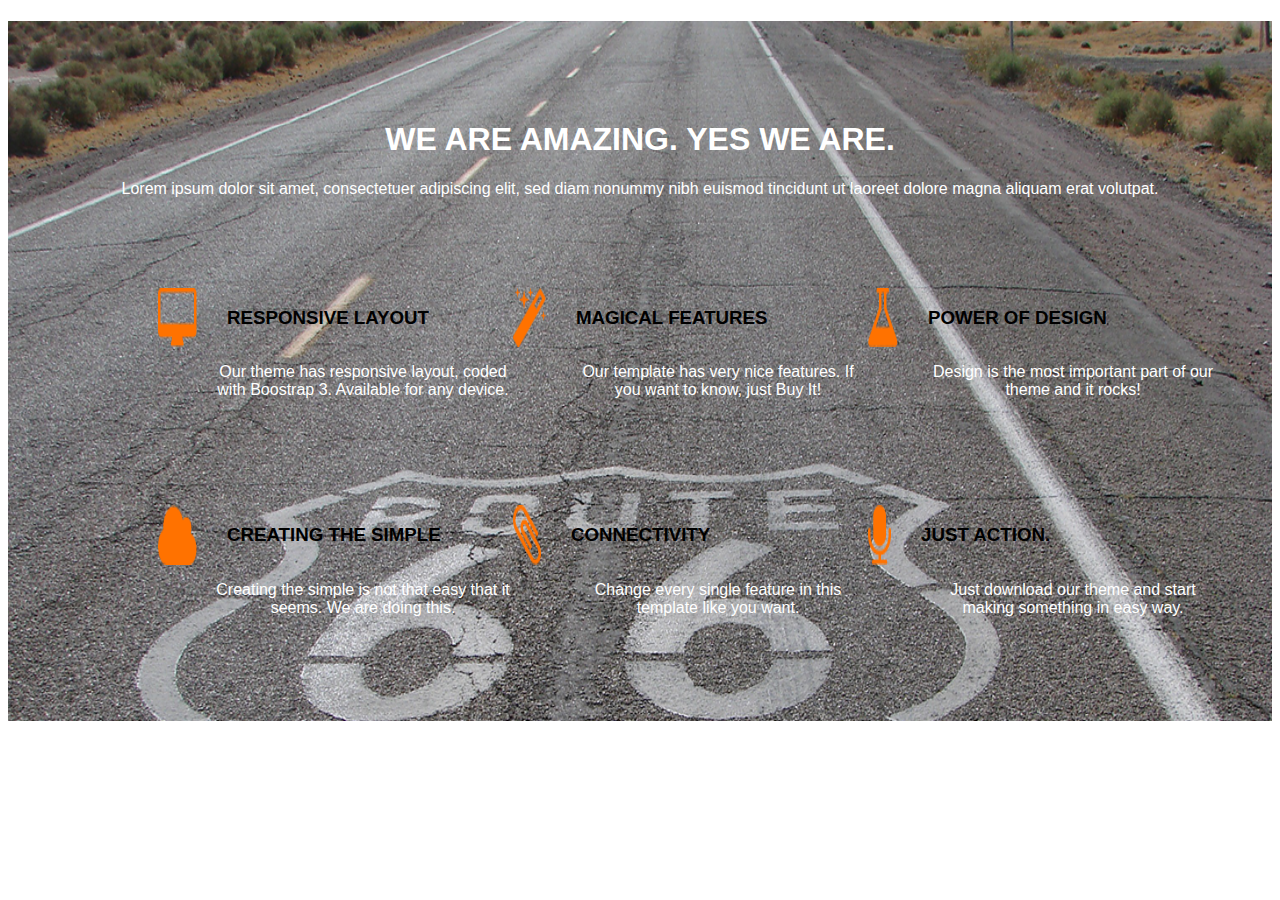
<file: index.html>
<!DOCTYPE html>
<html>
<head>
  <title></title>
  <link rel="stylesheet" type="text/css" href="style.css">
</head>
<body>
   <div class="banner">
      <div>
        <h1 class="h1">WE ARE AMAZING. YES WE ARE.</h1>
        <p class="p">Lorem ipsum dolor sit amet, consectetuer adipiscing elit, sed diam nonummy nibh euismod tincidunt ut laoreet dolore magna aliquam erat volutpat.</p>
      </div>

      <div class="df mt">
        <div>
          <div class="df">
          <img src="icon1.png">
          <h3>RESPONSIVE LAYOUT</h3>
            </div>
          <p class="p6">Our theme has responsive layout, coded with Boostrap 3. Available for any device.</p>
        </div>
        <div>
          <div class="df">
          <img src="icon2.png">
          <h3>MAGICAL FEATURES</h3>
          </div>
          <p class="p6">Our template has very nice features. If you want to know, just Buy It!</p>
        </div>
        <div>
          <div class="df">
          <img src="icon3.png">
          <h3>POWER OF DESIGN</h3>
          </div>
          <p class="p6">Design is the most important part of our theme and it rocks!</p>
        </div>
      </div>


      <div class="df mt">
        <div>
          <div class="df">
          <img src="icon4.png">
          <h3>CREATING THE SIMPLE</h3>
          </div>
          <p class="p6">Creating the simple is not that easy that it seems. We are doing this.</p>
        </div>
        <div>
          <div class="df">
          <img src="icon5.png">
          <h3>CONNECTIVITY</h3>
          </div>
          <p class="p6">Change every single feature in this template like you want. </p>
        </div>
        <div>
          <div class="df">
          <img src="icon6.png">
          <h3>JUST ACTION.</h3>
            </div>
          <p class="p6">Just download our theme and start making something in easy way.</p>
        </div>
      </div>
   </div>
</body>
</html>
</file>
<file: style.css>
.banner{
	background-image: url(banner.png);
	height: 700px;
	background-size: 100% 100%;
	text-align: center;
}
.h1{
	color: white;
	padding-top: 100px;
}
body{
			font-family: arial;
		}
.df{
	display: flex;
}
h3{
	color: black;
	margin-left: 30px;
}
.p6{
	color: white;
	margin-left: 55px;
	width: 300px;
}
.mt{
	margin-top: 90px;
	margin-left: 150px;
}
.p{
	color: white;
	text-align: center;
}
</file>
